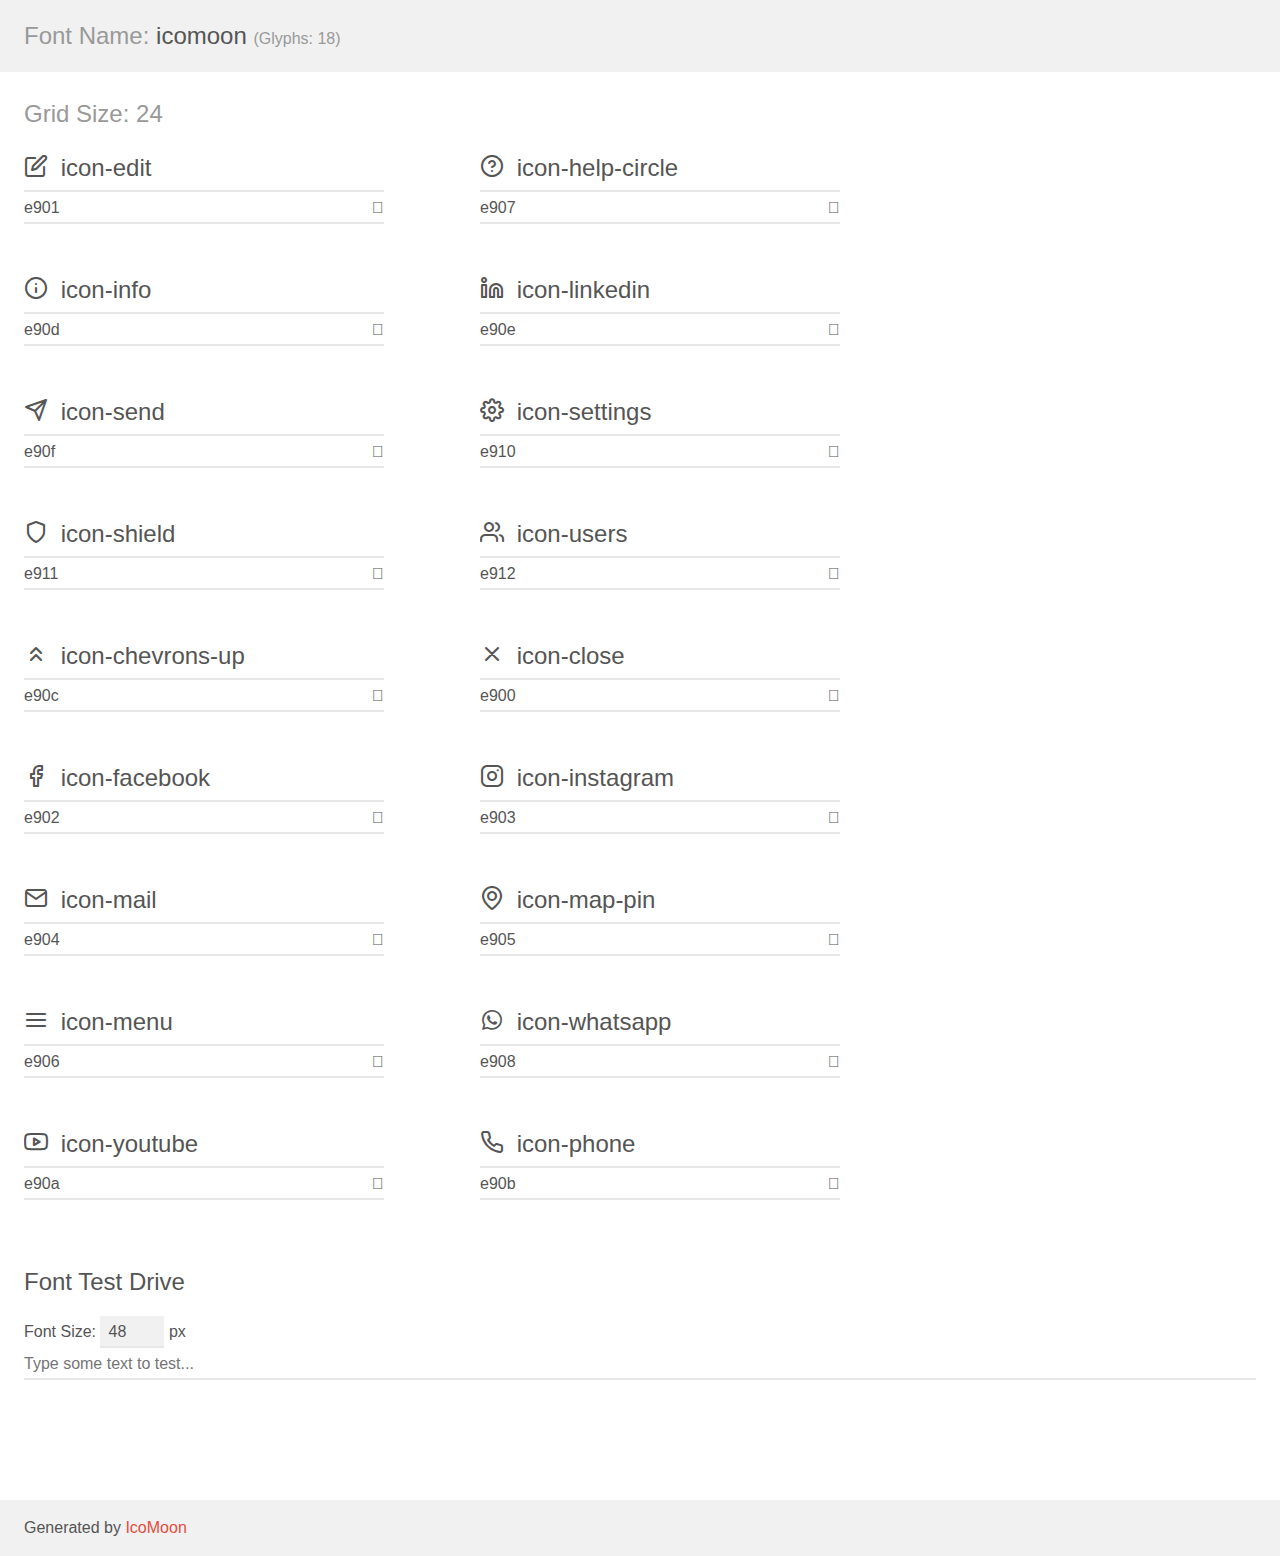
<file: assets/fonts/demo.html>
<!doctype html>
<html>
<head>
    <meta charset="utf-8">
    <title>IcoMoon Demo</title>
    <meta name="description" content="An Icon Font Generated By IcoMoon.io">
    <meta name="viewport" content="width=device-width, initial-scale=1">
    <link rel="stylesheet" href="demo-files/demo.css">
    <link rel="stylesheet" href="style.css">
    <!--[if lt IE 8]><!-->
    <link rel="stylesheet" href="ie7/ie7.css">
    <!--<![endif]-->
</head>
<body>
    <div class="bgc1 clearfix">
        <h1 class="mhmm mvm"><span class="fgc1">Font Name:</span> icomoon <small class="fgc1">(Glyphs:&nbsp;18)</small></h1>
    </div>
    <div class="clearfix mhl ptl">
        <h1 class="mvm mtn fgc1">Grid Size: 24</h1>
        <div class="glyph fs1">
            <div class="clearfix bshadow0 pbs">
                <span class="icon-edit"></span>
                <span class="mls"> icon-edit</span>
            </div>
            <fieldset class="fs0 size1of1 clearfix hidden-false">
                <input type="text" readonly value="e901" class="unit size1of2" />
                <input type="text" maxlength="1" readonly value="&#xe901;" class="unitRight size1of2 talign-right" />
            </fieldset>
            <div class="fs0 bshadow0 clearfix hidden-true">
                <span class="unit pvs fgc1">liga: </span>
                <input type="text" readonly value="" class="liga unitRight" />
            </div>
        </div>
        <div class="glyph fs1">
            <div class="clearfix bshadow0 pbs">
                <span class="icon-help-circle"></span>
                <span class="mls"> icon-help-circle</span>
            </div>
            <fieldset class="fs0 size1of1 clearfix hidden-false">
                <input type="text" readonly value="e907" class="unit size1of2" />
                <input type="text" maxlength="1" readonly value="&#xe907;" class="unitRight size1of2 talign-right" />
            </fieldset>
            <div class="fs0 bshadow0 clearfix hidden-true">
                <span class="unit pvs fgc1">liga: </span>
                <input type="text" readonly value="" class="liga unitRight" />
            </div>
        </div>
        <div class="glyph fs1">
            <div class="clearfix bshadow0 pbs">
                <span class="icon-info"></span>
                <span class="mls"> icon-info</span>
            </div>
            <fieldset class="fs0 size1of1 clearfix hidden-false">
                <input type="text" readonly value="e90d" class="unit size1of2" />
                <input type="text" maxlength="1" readonly value="&#xe90d;" class="unitRight size1of2 talign-right" />
            </fieldset>
            <div class="fs0 bshadow0 clearfix hidden-true">
                <span class="unit pvs fgc1">liga: </span>
                <input type="text" readonly value="" class="liga unitRight" />
            </div>
        </div>
        <div class="glyph fs1">
            <div class="clearfix bshadow0 pbs">
                <span class="icon-linkedin"></span>
                <span class="mls"> icon-linkedin</span>
            </div>
            <fieldset class="fs0 size1of1 clearfix hidden-false">
                <input type="text" readonly value="e90e" class="unit size1of2" />
                <input type="text" maxlength="1" readonly value="&#xe90e;" class="unitRight size1of2 talign-right" />
            </fieldset>
            <div class="fs0 bshadow0 clearfix hidden-true">
                <span class="unit pvs fgc1">liga: </span>
                <input type="text" readonly value="" class="liga unitRight" />
            </div>
        </div>
        <div class="glyph fs1">
            <div class="clearfix bshadow0 pbs">
                <span class="icon-send"></span>
                <span class="mls"> icon-send</span>
            </div>
            <fieldset class="fs0 size1of1 clearfix hidden-false">
                <input type="text" readonly value="e90f" class="unit size1of2" />
                <input type="text" maxlength="1" readonly value="&#xe90f;" class="unitRight size1of2 talign-right" />
            </fieldset>
            <div class="fs0 bshadow0 clearfix hidden-true">
                <span class="unit pvs fgc1">liga: </span>
                <input type="text" readonly value="" class="liga unitRight" />
            </div>
        </div>
        <div class="glyph fs1">
            <div class="clearfix bshadow0 pbs">
                <span class="icon-settings"></span>
                <span class="mls"> icon-settings</span>
            </div>
            <fieldset class="fs0 size1of1 clearfix hidden-false">
                <input type="text" readonly value="e910" class="unit size1of2" />
                <input type="text" maxlength="1" readonly value="&#xe910;" class="unitRight size1of2 talign-right" />
            </fieldset>
            <div class="fs0 bshadow0 clearfix hidden-true">
                <span class="unit pvs fgc1">liga: </span>
                <input type="text" readonly value="" class="liga unitRight" />
            </div>
        </div>
        <div class="glyph fs1">
            <div class="clearfix bshadow0 pbs">
                <span class="icon-shield"></span>
                <span class="mls"> icon-shield</span>
            </div>
            <fieldset class="fs0 size1of1 clearfix hidden-false">
                <input type="text" readonly value="e911" class="unit size1of2" />
                <input type="text" maxlength="1" readonly value="&#xe911;" class="unitRight size1of2 talign-right" />
            </fieldset>
            <div class="fs0 bshadow0 clearfix hidden-true">
                <span class="unit pvs fgc1">liga: </span>
                <input type="text" readonly value="" class="liga unitRight" />
            </div>
        </div>
        <div class="glyph fs1">
            <div class="clearfix bshadow0 pbs">
                <span class="icon-users"></span>
                <span class="mls"> icon-users</span>
            </div>
            <fieldset class="fs0 size1of1 clearfix hidden-false">
                <input type="text" readonly value="e912" class="unit size1of2" />
                <input type="text" maxlength="1" readonly value="&#xe912;" class="unitRight size1of2 talign-right" />
            </fieldset>
            <div class="fs0 bshadow0 clearfix hidden-true">
                <span class="unit pvs fgc1">liga: </span>
                <input type="text" readonly value="" class="liga unitRight" />
            </div>
        </div>
        <div class="glyph fs1">
            <div class="clearfix bshadow0 pbs">
                <span class="icon-chevrons-up"></span>
                <span class="mls"> icon-chevrons-up</span>
            </div>
            <fieldset class="fs0 size1of1 clearfix hidden-false">
                <input type="text" readonly value="e90c" class="unit size1of2" />
                <input type="text" maxlength="1" readonly value="&#xe90c;" class="unitRight size1of2 talign-right" />
            </fieldset>
            <div class="fs0 bshadow0 clearfix hidden-true">
                <span class="unit pvs fgc1">liga: </span>
                <input type="text" readonly value="" class="liga unitRight" />
            </div>
        </div>
        <div class="glyph fs1">
            <div class="clearfix bshadow0 pbs">
                <span class="icon-close"></span>
                <span class="mls"> icon-close</span>
            </div>
            <fieldset class="fs0 size1of1 clearfix hidden-false">
                <input type="text" readonly value="e900" class="unit size1of2" />
                <input type="text" maxlength="1" readonly value="&#xe900;" class="unitRight size1of2 talign-right" />
            </fieldset>
            <div class="fs0 bshadow0 clearfix hidden-true">
                <span class="unit pvs fgc1">liga: </span>
                <input type="text" readonly value="" class="liga unitRight" />
            </div>
        </div>
        <div class="glyph fs1">
            <div class="clearfix bshadow0 pbs">
                <span class="icon-facebook"></span>
                <span class="mls"> icon-facebook</span>
            </div>
            <fieldset class="fs0 size1of1 clearfix hidden-false">
                <input type="text" readonly value="e902" class="unit size1of2" />
                <input type="text" maxlength="1" readonly value="&#xe902;" class="unitRight size1of2 talign-right" />
            </fieldset>
            <div class="fs0 bshadow0 clearfix hidden-true">
                <span class="unit pvs fgc1">liga: </span>
                <input type="text" readonly value="" class="liga unitRight" />
            </div>
        </div>
        <div class="glyph fs1">
            <div class="clearfix bshadow0 pbs">
                <span class="icon-instagram"></span>
                <span class="mls"> icon-instagram</span>
            </div>
            <fieldset class="fs0 size1of1 clearfix hidden-false">
                <input type="text" readonly value="e903" class="unit size1of2" />
                <input type="text" maxlength="1" readonly value="&#xe903;" class="unitRight size1of2 talign-right" />
            </fieldset>
            <div class="fs0 bshadow0 clearfix hidden-true">
                <span class="unit pvs fgc1">liga: </span>
                <input type="text" readonly value="" class="liga unitRight" />
            </div>
        </div>
        <div class="glyph fs1">
            <div class="clearfix bshadow0 pbs">
                <span class="icon-mail"></span>
                <span class="mls"> icon-mail</span>
            </div>
            <fieldset class="fs0 size1of1 clearfix hidden-false">
                <input type="text" readonly value="e904" class="unit size1of2" />
                <input type="text" maxlength="1" readonly value="&#xe904;" class="unitRight size1of2 talign-right" />
            </fieldset>
            <div class="fs0 bshadow0 clearfix hidden-true">
                <span class="unit pvs fgc1">liga: </span>
                <input type="text" readonly value="" class="liga unitRight" />
            </div>
        </div>
        <div class="glyph fs1">
            <div class="clearfix bshadow0 pbs">
                <span class="icon-map-pin"></span>
                <span class="mls"> icon-map-pin</span>
            </div>
            <fieldset class="fs0 size1of1 clearfix hidden-false">
                <input type="text" readonly value="e905" class="unit size1of2" />
                <input type="text" maxlength="1" readonly value="&#xe905;" class="unitRight size1of2 talign-right" />
            </fieldset>
            <div class="fs0 bshadow0 clearfix hidden-true">
                <span class="unit pvs fgc1">liga: </span>
                <input type="text" readonly value="" class="liga unitRight" />
            </div>
        </div>
        <div class="glyph fs1">
            <div class="clearfix bshadow0 pbs">
                <span class="icon-menu"></span>
                <span class="mls"> icon-menu</span>
            </div>
            <fieldset class="fs0 size1of1 clearfix hidden-false">
                <input type="text" readonly value="e906" class="unit size1of2" />
                <input type="text" maxlength="1" readonly value="&#xe906;" class="unitRight size1of2 talign-right" />
            </fieldset>
            <div class="fs0 bshadow0 clearfix hidden-true">
                <span class="unit pvs fgc1">liga: </span>
                <input type="text" readonly value="" class="liga unitRight" />
            </div>
        </div>
        <div class="glyph fs1">
            <div class="clearfix bshadow0 pbs">
                <span class="icon-whatsapp"></span>
                <span class="mls"> icon-whatsapp</span>
            </div>
            <fieldset class="fs0 size1of1 clearfix hidden-false">
                <input type="text" readonly value="e908" class="unit size1of2" />
                <input type="text" maxlength="1" readonly value="&#xe908;" class="unitRight size1of2 talign-right" />
            </fieldset>
            <div class="fs0 bshadow0 clearfix hidden-true">
                <span class="unit pvs fgc1">liga: </span>
                <input type="text" readonly value="" class="liga unitRight" />
            </div>
        </div>
        <div class="glyph fs1">
            <div class="clearfix bshadow0 pbs">
                <span class="icon-youtube"></span>
                <span class="mls"> icon-youtube</span>
            </div>
            <fieldset class="fs0 size1of1 clearfix hidden-false">
                <input type="text" readonly value="e90a" class="unit size1of2" />
                <input type="text" maxlength="1" readonly value="&#xe90a;" class="unitRight size1of2 talign-right" />
            </fieldset>
            <div class="fs0 bshadow0 clearfix hidden-true">
                <span class="unit pvs fgc1">liga: </span>
                <input type="text" readonly value="" class="liga unitRight" />
            </div>
        </div>
        <div class="glyph fs1">
            <div class="clearfix bshadow0 pbs">
                <span class="icon-phone"></span>
                <span class="mls"> icon-phone</span>
            </div>
            <fieldset class="fs0 size1of1 clearfix hidden-false">
                <input type="text" readonly value="e90b" class="unit size1of2" />
                <input type="text" maxlength="1" readonly value="&#xe90b;" class="unitRight size1of2 talign-right" />
            </fieldset>
            <div class="fs0 bshadow0 clearfix hidden-true">
                <span class="unit pvs fgc1">liga: </span>
                <input type="text" readonly value="" class="liga unitRight" />
            </div>
        </div>
    </div>

    <!--[if gt IE 8]><!-->
    <div class="mhl clearfix mbl">
        <h1>Font Test Drive</h1>
        <label>
            Font Size: <input id="fontSize" type="number" class="textbox0 mbm"
            min="8" value="48" />
            px
        </label>
        <input id="testText" type="text" class="phl size1of1 mvl"
        placeholder="Type some text to test..." value=""/>
        <div id="testDrive" class="icon-" style="font-family: icomoon">&nbsp;
        </div>
    </div>
    <!--<![endif]-->
    <div class="bgc1 clearfix">
        <p class="mhl">Generated by <a href="https://icomoon.io/app">IcoMoon</a></p>
    </div>

    <script src="demo-files/demo.js"></script>
</body>
</html>
</file>
<file: assets/fonts/demo-files/demo.css>
body {
  padding: 0;
  margin: 0;
  font-family: sans-serif;
  font-size: 1em;
  line-height: 1.5;
  color: #555;
  background: #fff;
}
h1 {
  font-size: 1.5em;
  font-weight: normal;
}
small {
  font-size: .66666667em;
}
a {
  color: #e74c3c;
  text-decoration: none;
}
a:hover, a:focus {
  box-shadow: 0 1px #e74c3c;
}
.bshadow0, input {
  box-shadow: inset 0 -2px #e7e7e7;
}
input:hover {
  box-shadow: inset 0 -2px #ccc;
}
input, fieldset {
  font-family: sans-serif;
  font-size: 1em;
  margin: 0;
  padding: 0;
  border: 0;
}
input {
  color: inherit;
  line-height: 1.5;
  height: 1.5em;
  padding: .25em 0;
}
input:focus {
  outline: none;
  box-shadow: inset 0 -2px #449fdb;
}
.glyph {
  font-size: 16px;
  width: 15em;
  padding-bottom: 1em;
  margin-right: 4em;
  margin-bottom: 1em;
  float: left;
  overflow: hidden;
}
.liga {
  width: 80%;
  width: calc(100% - 2.5em);
}
.talign-right {
  text-align: right;
}
.talign-center {
  text-align: center;
}
.bgc1 {
  background: #f1f1f1;
}
.fgc1 {
  color: #999;
}
.fgc0 {
  color: #000;
}
p {
  margin-top: 1em;
  margin-bottom: 1em;
}
.mvm {
  margin-top: .75em;
  margin-bottom: .75em;
}
.mtn {
  margin-top: 0;
}
.mtl, .mal {
  margin-top: 1.5em;
}
.mbl, .mal {
  margin-bottom: 1.5em;
}
.mal, .mhl {
  margin-left: 1.5em;
  margin-right: 1.5em;
}
.mhmm {
  margin-left: 1em;
  margin-right: 1em;
}
.mls {
  margin-left: .25em;
}
.ptl {
  padding-top: 1.5em;
}
.pbs, .pvs {
  padding-bottom: .25em;
}
.pvs, .pts {
  padding-top: .25em;
}
.unit {
  float: left;
}
.unitRight {
  float: right;
}
.size1of2 {
  width: 50%;
}
.size1of1 {
  width: 100%;
}
.clearfix:before, .clearfix:after {
  content: " ";
  display: table;
}
.clearfix:after {
  clear: both;
}
.hidden-true {
  display: none;
}
.textbox0 {
  width: 3em;
  background: #f1f1f1;
  padding: .25em .5em;
  line-height: 1.5;
  height: 1.5em;
}
#testDrive {
  display: block;
  padding-top: 24px;
  line-height: 1.5;
}
.fs0 {
  font-size: 16px;
}
.fs1 {
  font-size: 24px;
}
</file>
<file: assets/fonts/style.css>
@font-face {
  font-family: 'icomoon';
  src: url('fonts/icomoon.eot?v1qjbc');
  src: url('fonts/icomoon.eot?v1qjbc#iefix') format('embedded-opentype'),
    url('fonts/icomoon.ttf?v1qjbc') format('truetype'),
    url('fonts/icomoon.woff?v1qjbc') format('woff'),
    url('fonts/icomoon.svg?v1qjbc#icomoon') format('svg');
  font-weight: normal;
  font-style: normal;
  font-display: block;
}

[class^='icon-'],
[class*=' icon-'] {
  /* use !important to prevent issues with browser extensions that change fonts */
  font-family: 'icomoon' !important;
  speak-as: normal;
  font-style: normal;
  font-weight: normal;
  font-variant: normal;
  text-transform: none;
  line-height: 1;

  /* Better Font Rendering =========== */
  -webkit-font-smoothing: antialiased;
  -moz-osx-font-smoothing: grayscale;
}

.icon-edit:before {
  content: '\e901';
}
.icon-help-circle:before {
  content: '\e907';
}
.icon-info:before {
  content: '\e90d';
}
.icon-linkedin:before {
  content: '\e90e';
}
.icon-send:before {
  content: '\e90f';
}
.icon-settings:before {
  content: '\e910';
}
.icon-shield:before {
  content: '\e911';
}
.icon-users:before {
  content: '\e912';
}
.icon-chevrons-up:before {
  content: '\e90c';
}
.icon-close:before {
  content: '\e900';
}
.icon-facebook:before {
  content: '\e902';
}
.icon-instagram:before {
  content: '\e903';
}
.icon-mail:before {
  content: '\e904';
}
.icon-map-pin:before {
  content: '\e905';
}
.icon-menu:before {
  content: '\e906';
}
.icon-whatsapp:before {
  content: '\e908';
}
.icon-youtube:before {
  content: '\e90a';
}
.icon-phone:before {
  content: '\e90b';
}
</file>
<file: assets/fonts/ie7/ie7.css>
.icon-edit {
  *zoom: expression(this.runtimeStyle['zoom'] = '1', this.innerHTML = '&#xe901;');
}
.icon-help-circle {
  *zoom: expression(this.runtimeStyle['zoom'] = '1', this.innerHTML = '&#xe907;');
}
.icon-info {
  *zoom: expression(this.runtimeStyle['zoom'] = '1', this.innerHTML = '&#xe90d;');
}
.icon-linkedin {
  *zoom: expression(this.runtimeStyle['zoom'] = '1', this.innerHTML = '&#xe90e;');
}
.icon-send {
  *zoom: expression(this.runtimeStyle['zoom'] = '1', this.innerHTML = '&#xe90f;');
}
.icon-settings {
  *zoom: expression(this.runtimeStyle['zoom'] = '1', this.innerHTML = '&#xe910;');
}
.icon-shield {
  *zoom: expression(this.runtimeStyle['zoom'] = '1', this.innerHTML = '&#xe911;');
}
.icon-users {
  *zoom: expression(this.runtimeStyle['zoom'] = '1', this.innerHTML = '&#xe912;');
}
.icon-chevrons-up {
  *zoom: expression(this.runtimeStyle['zoom'] = '1', this.innerHTML = '&#xe90c;');
}
.icon-close {
  *zoom: expression(this.runtimeStyle['zoom'] = '1', this.innerHTML = '&#xe900;');
}
.icon-facebook {
  *zoom: expression(this.runtimeStyle['zoom'] = '1', this.innerHTML = '&#xe902;');
}
.icon-instagram {
  *zoom: expression(this.runtimeStyle['zoom'] = '1', this.innerHTML = '&#xe903;');
}
.icon-mail {
  *zoom: expression(this.runtimeStyle['zoom'] = '1', this.innerHTML = '&#xe904;');
}
.icon-map-pin {
  *zoom: expression(this.runtimeStyle['zoom'] = '1', this.innerHTML = '&#xe905;');
}
.icon-menu {
  *zoom: expression(this.runtimeStyle['zoom'] = '1', this.innerHTML = '&#xe906;');
}
.icon-whatsapp {
  *zoom: expression(this.runtimeStyle['zoom'] = '1', this.innerHTML = '&#xe908;');
}
.icon-youtube {
  *zoom: expression(this.runtimeStyle['zoom'] = '1', this.innerHTML = '&#xe90a;');
}
.icon-phone {
  *zoom: expression(this.runtimeStyle['zoom'] = '1', this.innerHTML = '&#xe90b;');
}
</file>
